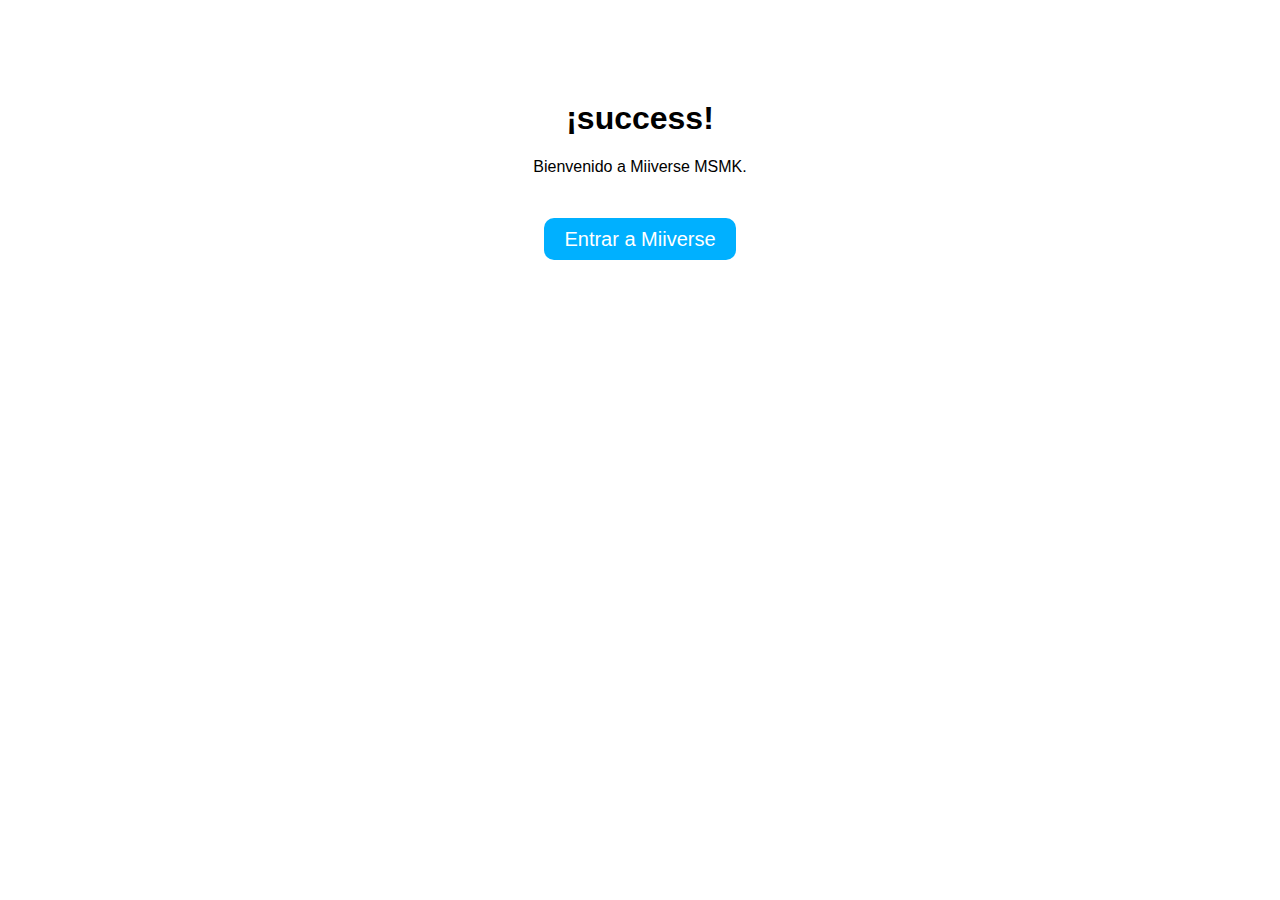
<file: sign/success.html>
<!DOCTYPE html>
<html lang="es">
<head>
  <meta charset="UTF-8">
  <title>¡Welcome!</title>
</head>
<body style="text-align: center; font-family: sans-serif; margin-top: 100px;">

  <h1>¡success!</h1>
  <p>Bienvenido a Miiverse MSMK.</p>

  <br><br>

  <a href="https://yosmakii99.github.io/miiverse_project/" 
     style="font-size: 20px; padding: 10px 20px; background-color: #00b0ff; color: white; text-decoration: none; border-radius: 10px;">
    Entrar a Miiverse
  </a>

</body>
</html>
</file>
